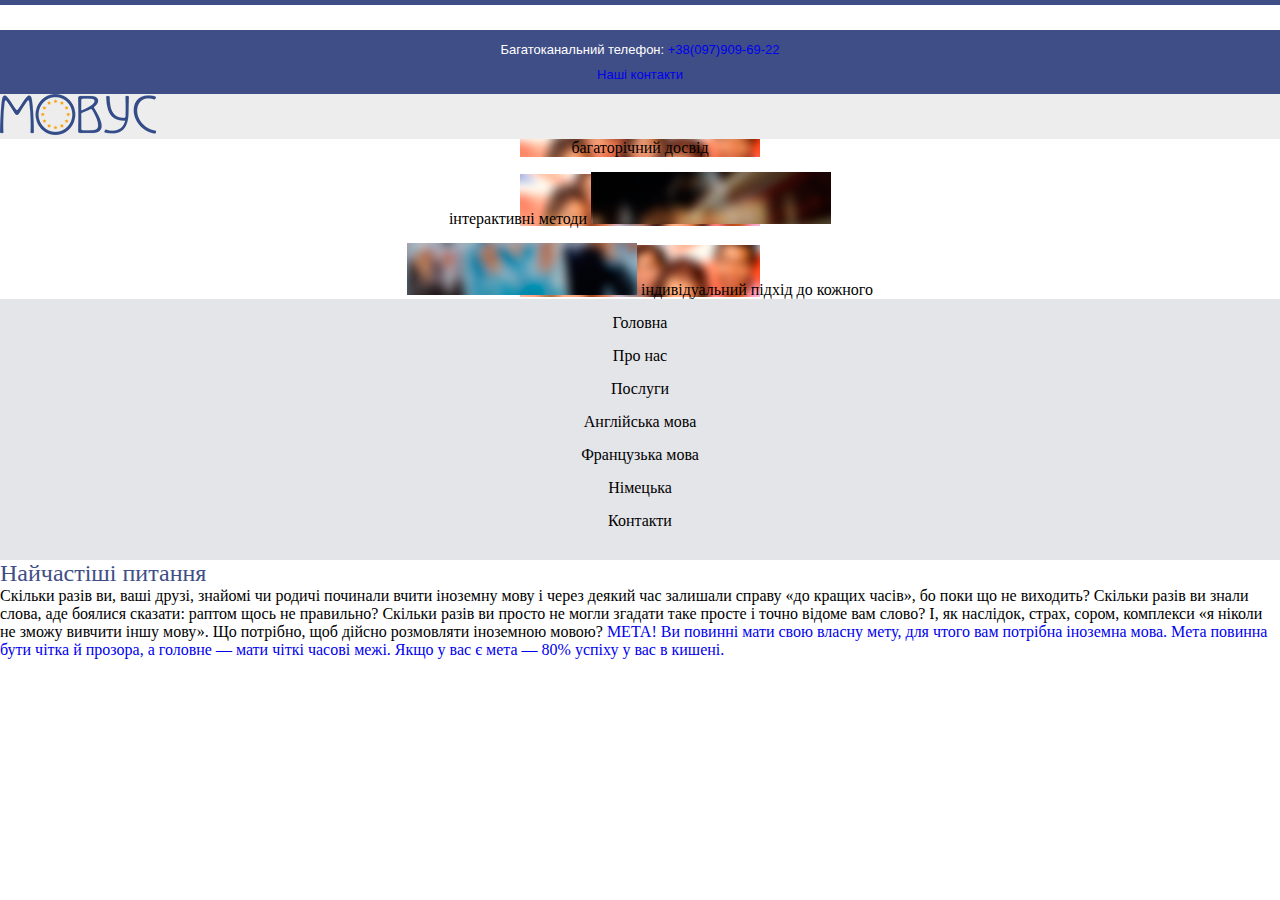
<file: шаблон на верстку/Мовус/index.html>
<!DOCTYPE html>
<html lang="en">
<head>
	<meta charset="UTF-8">
	<title>'Мовус'</title>
	<link rel="stylesheet" href="css/css.css"></head>
<body>
	<div class="wrapper">
		<div class="band"></div>
		<div class="heder">
			<div class="info">
				<div class="info__text">
					Багатоканальний телефон:
					<span>
						<a href="+38(097)909-69-22">+38(097)909-69-22</a>
					</span>
					<div class="contact__info">
						<a href="Наші контакти">Наші контакти</a>
					</div>
				</div>
			</div>
			<div class="heder__menu">
				<div class="logo">
					<img src="img/Adobe Creative Cloud.lnk.png" alt="">
				</div>
				<div class="advantages">
					<div class="experince">
						<span>багаторічний досвід</span>
					</div>
					<div class="experince">
						<span>інтерактивні методи </span>
						<img src="img/Слой 12.png" alt="">
					</div>
					<div class="experince lastchlid-experince">
						<img src="img/Слой 13.png" alt="">
						<span>індивідуальний підхід до кожного</span>
						
					</div>

				</div>
				<div class="sidebar">
					<ul>
						<li>Головна</li>
						<li>Про нас</li>
						<li>Послуги</li>
						<li>Англійська мова</li>
						<li>Французька мова</li>
						<li>Німецька</li>
						<li>Контакти</li>
					</ul>
				</div>
				<div class="question">
					<div class="title__question">
						Найчастіші питання
					</div>
					
					<span>Скільки разів ви, ваші друзі, знайомі чи родичі починали вчити іноземну мову і через деякий час залишали справу «до кращих часів», бо поки що не виходить?
					Скільки разів ви знали слова, аде боялися сказати: раптом щось не правильно?
						Скільки разів ви просто не могли згадати таке просте і точно відоме вам слово?
						І, як наслідок, страх, сором, комплекси «я ніколи не зможу вивчити іншу мову».
						Що потрібно, щоб дійсно розмовляти іноземною мовою?
						
						<a href="#">МЕТА! Ви повинні мати свою власну мету, для чтого вам потрібна іноземна мова.
						Мета повинна бути чітка й прозора, а головне — мати чіткі часові межі. Якщо у вас є мета — 80% успіху у вас в кишені.
						</a>
					</span>
				</div>
			</div>
		</div>
	</div>

</body>
</html>
</file>
<file: шаблон на верстку/Мовус/css/css.css>
*{
	padding: 0;
	margin: 0;
	text-decoration: none;
	box-sizing: border-box;
}



.band{
	background: #3f4e86;
	height: 5px;
}
.info{
	background: #3f4e86;
	margin-top:25px;
	font-size: 13px;
	font-family: Arial;
	color: #fff;
}
.contact__info{
	padding-top:10px;
}
.heder__menu{
	width: auto;
	margin: 0 auto;
}
.logo{
	background: #ededed;
	width: auto;
}
.info__text {
    text-align: center;
    padding: 12px 0px;
}
.experince{
	text-align: center;
	margin-bottom: 15px;
}
.lastchlid-experince{
	margin-bottom: 0px;
}
.lastchlid-sidebar{
	margin-bottom: 0px;
}
.text-info{

}
.sidebar {
    background: #e4e5e9;
    list-style: none;
    text-align: center;
}
.sidebar ul{
    padding: 15px;
}
.sidebar li{
    margin-bottom: 15px;
    list-style: none;
}
.title__question{
	color: #3f4e86;
	font-size: 24px;
}
.experince{
	background:url("../img/Слой 11.png") no-repeat center;
}
</file>
